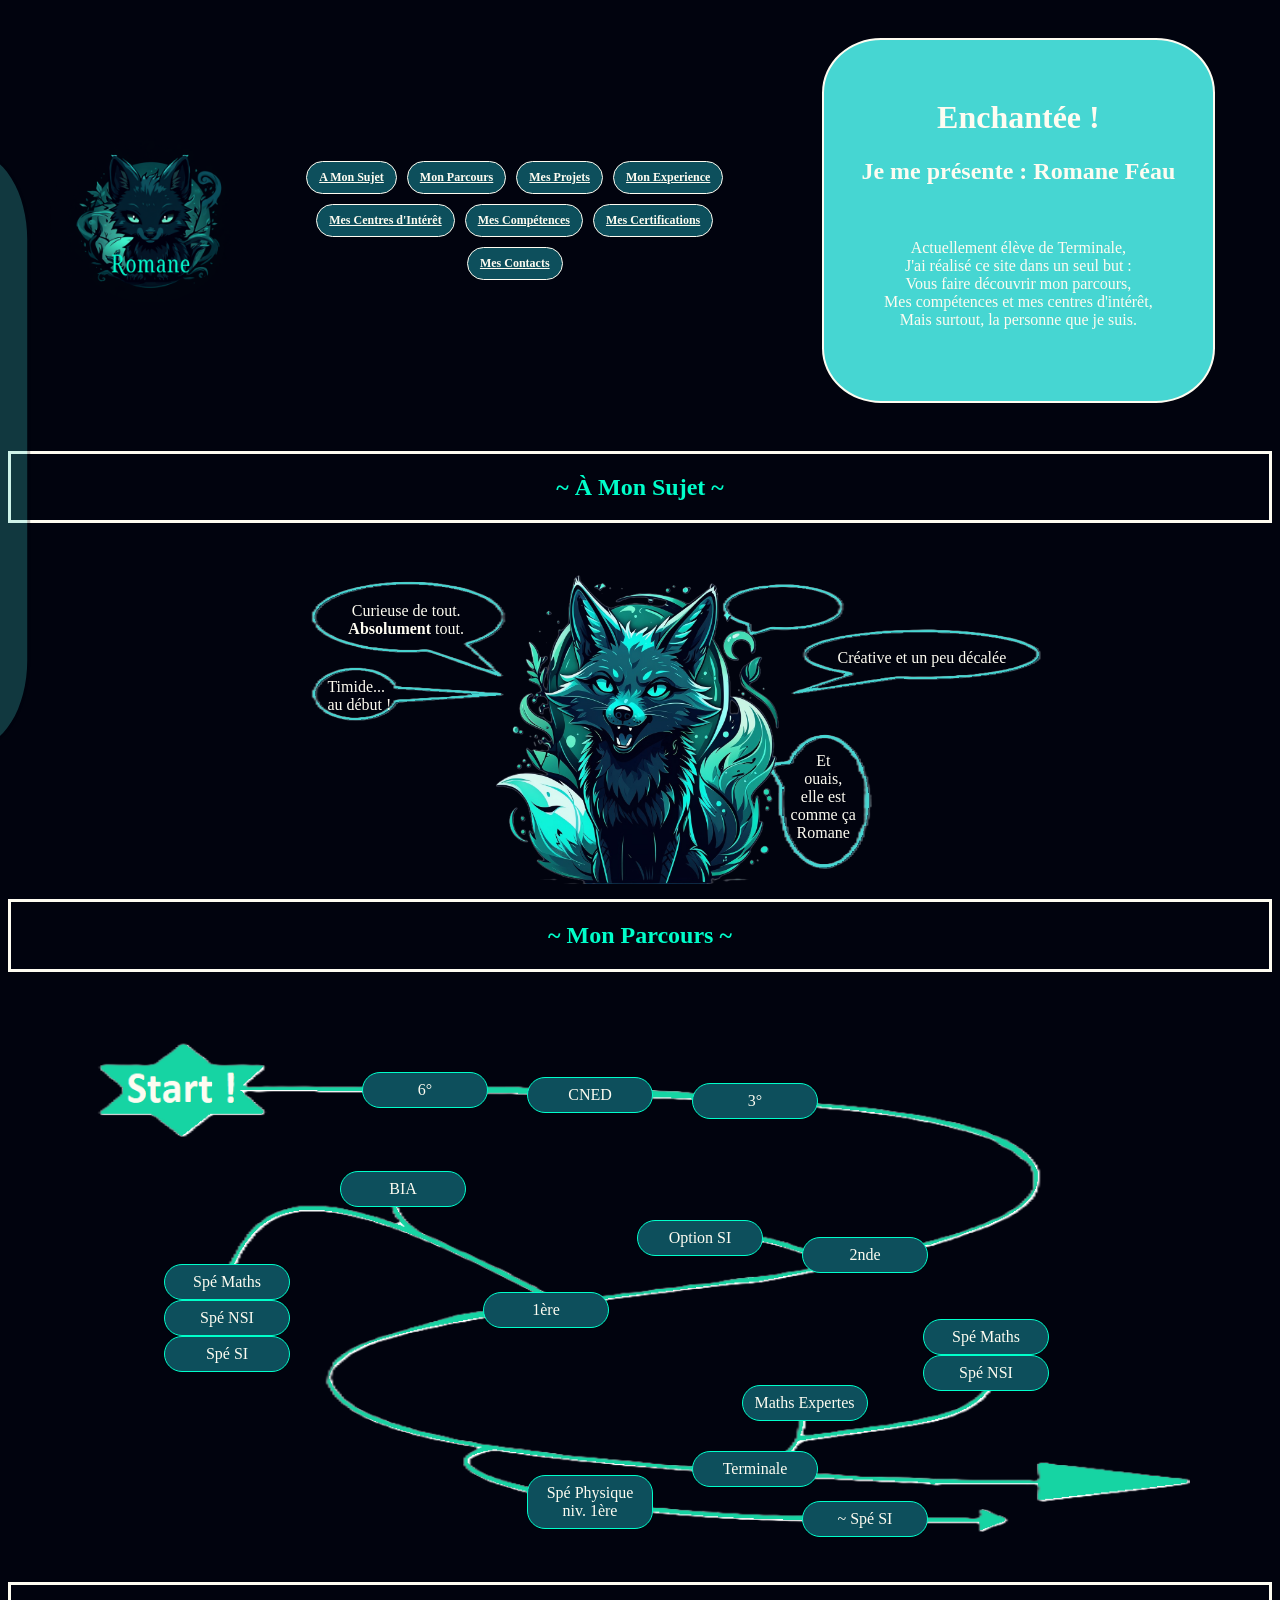
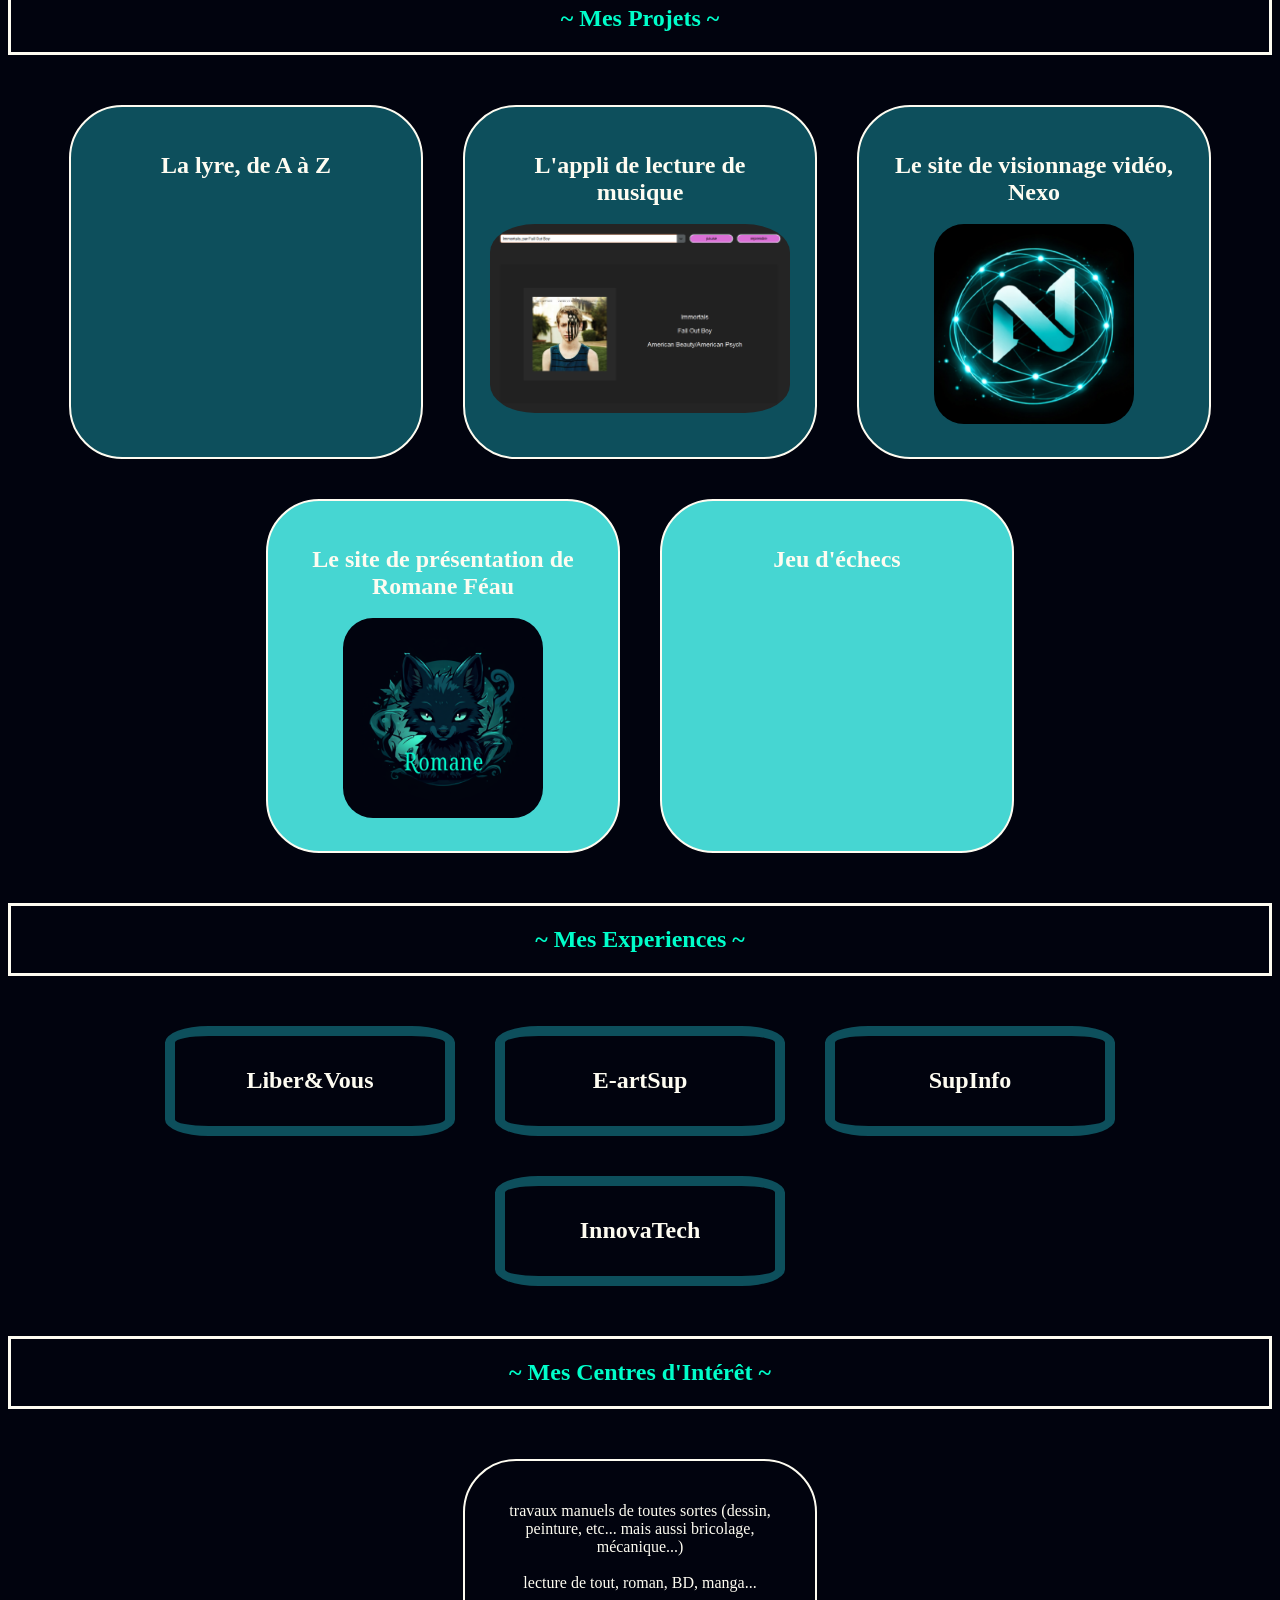
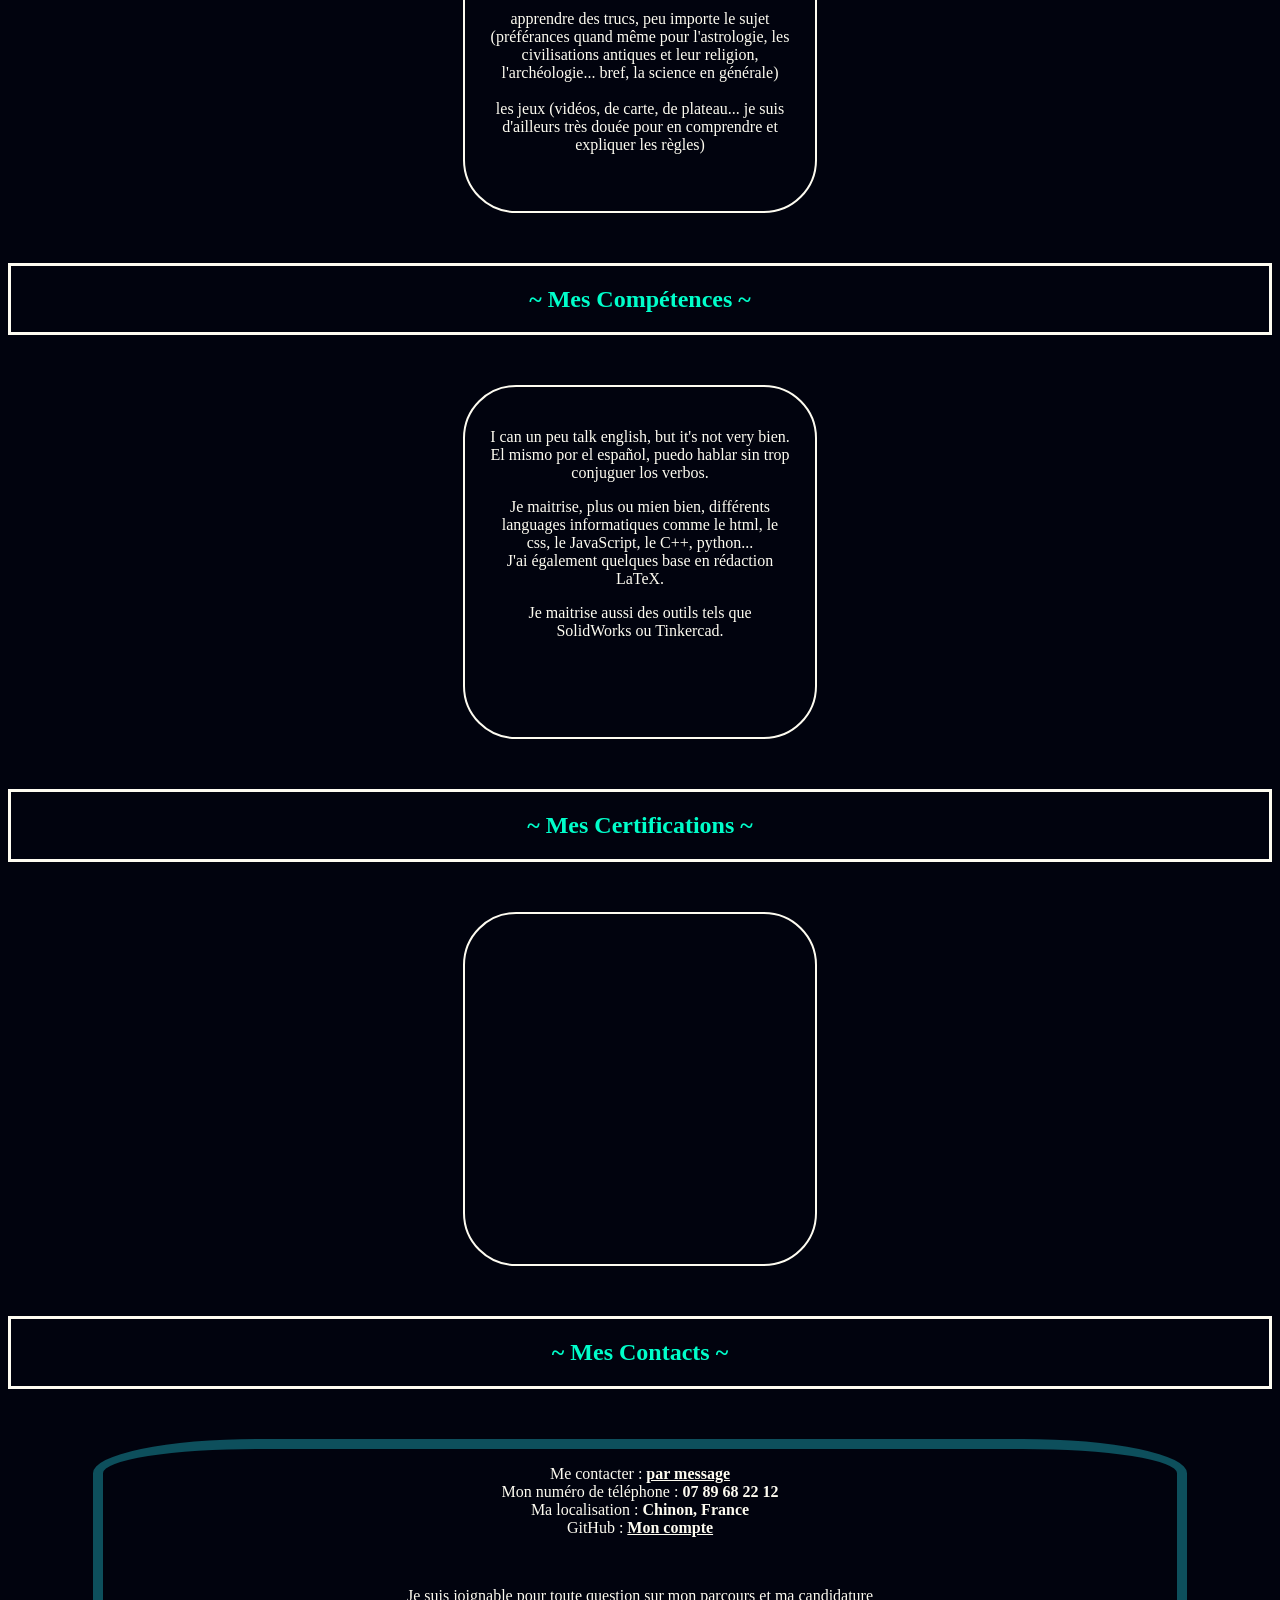
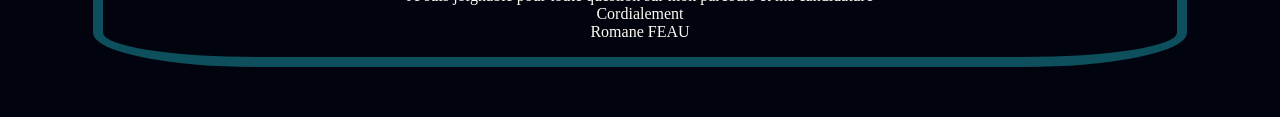
<file: index.html>
<!DOCTYPE html>
<html lang="fr">
    <head>
        <meta charset="UTF-8">
        <meta name="viewport" content="width=device-width,initial-scale=1.0">
        <title>Romane FEAU - Site Officiel</title>
        <link rel="stylesheet" href="style.css">
        <link rel="stylesheet" href="site.css">
        <script src="java.js" defer></script>
        <script> 
        const mode = localStorage.getItem('mode');
        if (mode === 'clair') { 
            document.documentElement.classList.add('clair');
        }</script>

    </head>

    <body id='accueil'>
        <header>
            <div id="menu">
                <img id='logo2' src="image/Logo.png" alt="Logo"
                    style="width: 200px; border-radius: 50%; margin: 15px;">
            <div class="reperes">
                <p class="bouton"><a href="#moi">A Mon Sujet</a></p>
                <p class="bouton"><a href="#parcours">Mon Parcours</a></p>
                <p class="bouton"><a href="#projets">Mes Projets</a></p>
                <p class="bouton"><a href="#experience">Mon Experience</a></p>
                <p class="bouton"><a href="#interets">Mes Centres d'Intérêt</a></p>
                <p class="bouton"><a href="#compétences">Mes Compétences</a></p>
                <p class="bouton"><a href="#certifications">Mes Certifications</a></p>
                <p class="bouton"><a href="#contact">Mes Contacts</a></p>
            </div>
            </div>

            <div id="menu-lateral">
                <button id='change-mode' class="bouton">☀️</button>
                <p class="bouton"><a href="#accueil">Accueil</a></p>
                <img id='logo' src="image/Logo.png" alt="Logo"
                    style="width: 200px; border-radius: 50%; margin: 15px;">
            <div class="reperes-lateral">
                <p class="bouton"><a href="#moi">A Mon Sujet</a></p>
                <p class="bouton"><a href="#parcours">Mon Parcours</a></p>
                <p class="bouton"><a href="#projets">Mes Projets</a></p>
                <p class="bouton"><a href="#experience">Mon Experience</a></p>
                <p class="bouton"><a href="#interets">Mes Centres d'Intérêt</a></p>
                <p class="bouton"><a href="#compétences">Mes Compétences</a></p>            
                <p class="bouton"><a href="#certifications">Mes Certifications</a></p>
                <p class="bouton"><a href="#contact">Mes Contacts</a></p>
            </div>
            </div>

            <div class="header">
                <h1>Enchantée ! </h1>
                <h2>Je me présente : Romane Féau</h2><BR>
                <p>Actuellement élève de Terminale, <BR>
                    J'ai réalisé ce site dans un seul but :<BR>
                    Vous faire découvrir mon parcours, <BR>
                    Mes compétences et mes centres d'intérêt, <BR>
                    Mais surtout, la personne que je suis.</p><BR>
            </div>
        </header>

        <main>
            <BR>
            
            <div id='moi' class="section">
                <h2>~ À Mon Sujet ~</h2>
            </div>
            <div id='mon_sujet' class="content">
                <img id='renard3' src="image/Renard_3.png" alt="Renard"
                    style="width: 350px; margin: 15px;">
                <p id="p1">Curieuse de tout. <BR> <b>Absolument</b> tout.</p>
                <p id="p2">Créative et un peu décalée</p>
                <p id="p3">Timide... <BR> au début ! </p>
                <p id="p4">Et <BR> ouais, <BR> elle est <BR> comme ça <BR> Romane </p>
            </div>


            <div id='parcours' class="section">
                <h2>~ Mon Parcours ~</h2>
            </div>
            <div id='etudes' class="content">
                <p style="top: 15%; left: 30%;">6°</p>
                <p style="top: 16%; left: 45%;">CNED</p>
                <p style="top: 17%; left: 60%;">3°</p>
                <p style="top: 45%; left: 70%;">2nde</p>
                    <p style="top: 42%; left: 55%;">Option SI</p>
                <p style="top: 55%; left: 41%;">1ère</p>
                    <p style="top: 50%; left: 12%;">Spé Maths</p>
                    <p style="top: 56.5%; left: 12%;">Spé NSI</p>
                    <p style="top: 63%; left: 12%;">Spé SI</p>
                    <p style="top: 33%; left: 28%;">BIA</p>
                <p style="top: 93%; left: 70%;">~ Spé SI</p>
                <p style="top: 90%; left: 45%;">Spé Physique niv. 1ère</p>
                <p style="top: 84%; left: 60%;">Terminale</p>
                    <p style="top: 72%; left: 64.5%;">Maths Expertes</p>
                    <p style="top: 60%; left: 81%;">Spé Maths</p>
                    <p style="top: 66.5%; left: 81%;">Spé NSI</p>
            </div>


            <div id='projets' class="section">
                <h2>~ Mes Projets ~</h2>
            </div>
            <div class="content">

                <div id='Lyre' class="box">
                    <h2> La lyre, de A à Z </h2><BR>
                </div>
                <div id="Details_Lyre" class="detail">
                    <h2>La lyre, de A à Z</h2><BR>
                    <p> Projet de SI de première, 
                        il s'agissait de penser puis de modeliser une lyre, ou projecteur motorisé, grâce à une imprimante 3D,
                        pour ensuite réaliser le circuit électrique et la programmation. <BR>
                        De plus, il fallait écrire un rapport conforme au monde professionnel, et faire une présentation du produit.</p>    
                    <p> Durée = 12H <BR>
                        Effectif = 6 personnes <BR>
                        Status = Jamais terminé, pour cause de disfonctionnement de l'imprimante 3D <BR></p>
                    <p> Comme à chaque projet de groupe, je me suis rendu compte de l'importance de la communication et des collègues de travail (à croire que je tombe toujours sur les pires -_-). <BR>
                        J'ai également apprit la difficulté de la mise en commun du travail de chacun ainsi que de la prévention des potentiels imprévus ou prérequis,<BR>
                        et enfin celle d'un rapport sérieux et détaillé et d'une présentation professionnelle.</p>   
                    <p> Avec ce projet, j'ai consolidé mes connaissances en : <BR><BR>
                        modélisation 3D via SolidWorks, <BR>
                        Aduino et C++ via Tinkercad, <BR>
                        rédaction LaTeX via Overleaf. <BR></p>
                    <p> Je n'ai malheureusement pas pu récupérer le peu que nous avions imprimer pour continuer de travailler sur le projet, <BR>
                        mais l'idée d'en refaire un est déjà dans ma tête, et peut-être qu'un jour elle se concrétisera.</p>  
                </div>

                <div id='Musique' class="box">
                    <h2> L'appli de lecture de musique </h2><BR>
                    <img src="image/Musique.png">
                </div>
                <div id="Details_Musique" class="detail">
                    <h2> Lecteur de Musique </h2><BR>
                    <p> Premier projet de NSI en première, 
                        il s'agissait, à l'aide de la bibliothèque CustomTKinter,
                        de faire une interface permettant de lire la musique et d'accéder à ses informations.</p>  
                    <p> Durée = 6H + extras<BR>
                        Effectif = 4 personnes <BR>
                        Status = Terminé, en attente d'améliorations <BR></p> 
                    <p> Ce projet, que  j'ai vraiment pris plaisir à faire, a été une découverte de CustomTKinter, <BR>
                        ainsi que du traitement des métadonnées des fichiers (ici mp4).</p>    
                    <p> Pour le coup, ça a vraiment été un projet centré sur le python, et bien que peu développé ou optimisé car premier grand programme, <BR>
                        il a été très instructif sur différentes bibliothèques : <BR><BR>
                        CustomTKinter, <BR>
                        eyed3, <BR>
                        pygame, <BR>
                        et os.</p>
                </div>

                <div id='Video' class="box">
                    <h2> Le site de visionnage vidéo, Nexo </h2><BR>
                    <img src="image/Nexo.png">
                </div>
                <div id="Details_Video" class="detail">
                    <h2> Le site de visionnage vidéo, Nexo</h2><BR>
                    <p> Second projet de NSI, il s'agissait de designer et programmer un site, avec système de like et de vues, sur lequel des vidéos seraient disponibles.</p>
                    <p> Durée = 12H + extras<BR>
                        Effectif = 4 personnes <BR>
                        Status = Terminé, en attente d'améliorations <BR></p>
                    <p> Avec ce site, j'ai utilisé pour la première fois, avec une collègue, du JavaScript pour une barre de recherche, <BR> 
                        et travaillé le traitement css, avec des transitions et une jolie mise en page.<BR></p>
                    <p> J'ai appris l'importance des docstrings et de la communication avant et pendant la réunification des programmes et fonctions.</p>
                </div>

                <div id='Site' class="box">
                    <h2> Le site de présentation de Romane Féau</h2><BR>
                    <img id="logo3" src="image/Logo.png">
                </div>
                <div id="Details_Site" class="detail">
                    <h2> Site de présentation</h2><BR>
                    <p> Et oui, comment ne pas parler de ce site... sur lequel vous naviguez !</p>
                    <p> Un projet personnel, depuis longtemps dans ma tête, mais qui a mis le temps pour voir le jour.<BR>
                        Encore aujourd'hui, des modifications et ajouts sont effectuées des manière très ponctuelle</p>
                    <p> Pour ce projet, la difficulté à été dans la façon de rassembler toutes les informations de manière à me ressembler, <BR>
                        tout en restant dans la limite du raisonnable '^^. <BR>
                        De plus, j'ai essayé d'utiliser tout ce que je savais afin de montrer mes compétences, mais j'ai finalement plus trouvé ce que je devais retravailler. <BR>
                        Mais ça a été tout aussi bénéfique, finalement.</p>

                </div>

                <div id='Echec' class="box">
                    <h2> Jeu d'échecs </h2><BR>
                </div>
                <div id="Details_Echec" class="detail">
                    <h2> Jeu d'échecs</h2><BR>
                    <p> A l'origine projet de NSI de Terminale consistant à prédire les déplacements possibles des pièces, il a été bien amélioré par moi ensuite. <BR>
                        En plus, réalisé en individuel pour raison de coéquipiaire indisponible, je le considère comme un projet personnel.</p>  
                    <p> Durée = 6H + extras<BR>
                        Effectif = 2 personnes <BR>
                        Status = Terminé, en cours d'amélioration <BR></p>
                    <p> Avec une interface créée par CustomTKinter, des déplacements de pièces sont désormais faisables, bien que la distinction noire/blanche ne se fasse qu'au niveau des déplacements, <BR>
                        et non pas des prises de pièces, pour le moment impossibles. </p>
                    <p> Je travaille actuellement sur cette fonctionnalité, ainsi que sur la retranscription des déplacements effectués, et peut-être une option de minuteur. <BR>
                        Je voudrais également, à terme, mettre en place les différents coups spéciaux, comme le roque, la prise en passant ou la promotion des pions.</p>
                </div>

            </div>


            <div id='experience' class="section">
                <h2>~ Mes Experiences ~</h2>
            </div>
            <div class="content">

                <div class="menu">
                    <div class="box2">
                        <h2> Liber&Vous</h2> 
                    </div>
                    <div class="deroulant">
                        <p> Stage d'observation de 3ème <BR>
                            la librairie Liber&Vous</p>
                        <p> </p>
                    </div>   
                </div>

                <div class="menu">
                    <div class="box2">
                        <h2> E-artSup</h2>    
                    </div>
                    <div class="deroulant">
                        <p> Stage de 2nde <BR>
                            l'école de jeu vidéo E-artSup</p>
                    </div> 
                </div>

                <div class="menu">
                    <div class="box2">
                        <h2> SupInfo</h2> 
                    </div>
                    <div class="deroulant">
                        <p> Stage de 2nde <BR>
                            l'école d'informatique SupInfo</p>
                    </div>   
                </div>

                <div class="menu">
                    <div class="box2">
                        <h2> InnovaTech</h2> 
                    </div>
                    <div class="deroulant">
                        <p> Challenge InnovaTech <BR>
                            Elles bougent </p>
                    </div>   
                </div>
            </div>


            <div id='interets' class="section">
                <h2>~ Mes Centres d'Intérêt ~</h2>
            </div>
            <div class="content">
                <div class="box3">
                    <p>travaux manuels de toutes sortes (dessin, peinture, etc... mais aussi bricolage, mécanique...)<br> <br>
                        lecture de tout, roman, BD, manga... <br> <br>
                        apprendre des trucs, peu importe le sujet (préférances quand même pour l'astrologie, les civilisations antiques et leur religion, l'archéologie... bref, la science en générale)<br><br>
                        les jeux (vidéos, de carte, de plateau... je suis d'ailleurs très douée pour en comprendre et expliquer les règles)</p>
                </div>
            </div>


            <div id='compétences' class="section">
                <h2>~ Mes Compétences ~</h2>
            </div>
            <div class="content">
                <div class="box3">
                    <p> I can un peu talk english, but it's not very bien. El mismo por el español, puedo hablar sin trop conjuguer los verbos.</p>
                    <p> Je maitrise, plus ou mien bien, différents languages informatiques comme le html, le css, le JavaScript, le C++, python...<br>
                        J'ai également quelques base en rédaction LaTeX.</p>
                    <p> Je maitrise aussi des outils tels que SolidWorks ou Tinkercad.</p>
                </div>
            </div>            


             <div id='certifications' class="section">
                <h2>~ Mes Certifications ~</h2>
            </div>
            <div class="content">
                <div class="box3">
                </div>
            </div>


            <div id='contact' class="section">
                <h2>~ Mes Contacts ~</h2>
            </div>
            <div class="content">
                <div class="box4">
                    <p> Me contacter : <a href="mailto:romadart1@gmail.com"> <b>par message </b></a> <BR>
                        Mon numéro de téléphone : <b>07 89 68 22 12</b> <BR>
                        Ma localisation : <b>Chinon, France</b> <BR>
                        GitHub : <a href="https://github.com/romane-code"><b>Mon compte</b></a></p>
                    <BR>
                    <p>Je suis joignable pour toute question sur mon parcours et ma candidature <BR>
                        Cordialement <BR>
                        Romane FEAU</p>
                    
                </div>
            </div>
        </main>

        <div id="overlay">
            <p id="overlay-text"></p>    
        </div>


        
    </body>
</html>
</file>
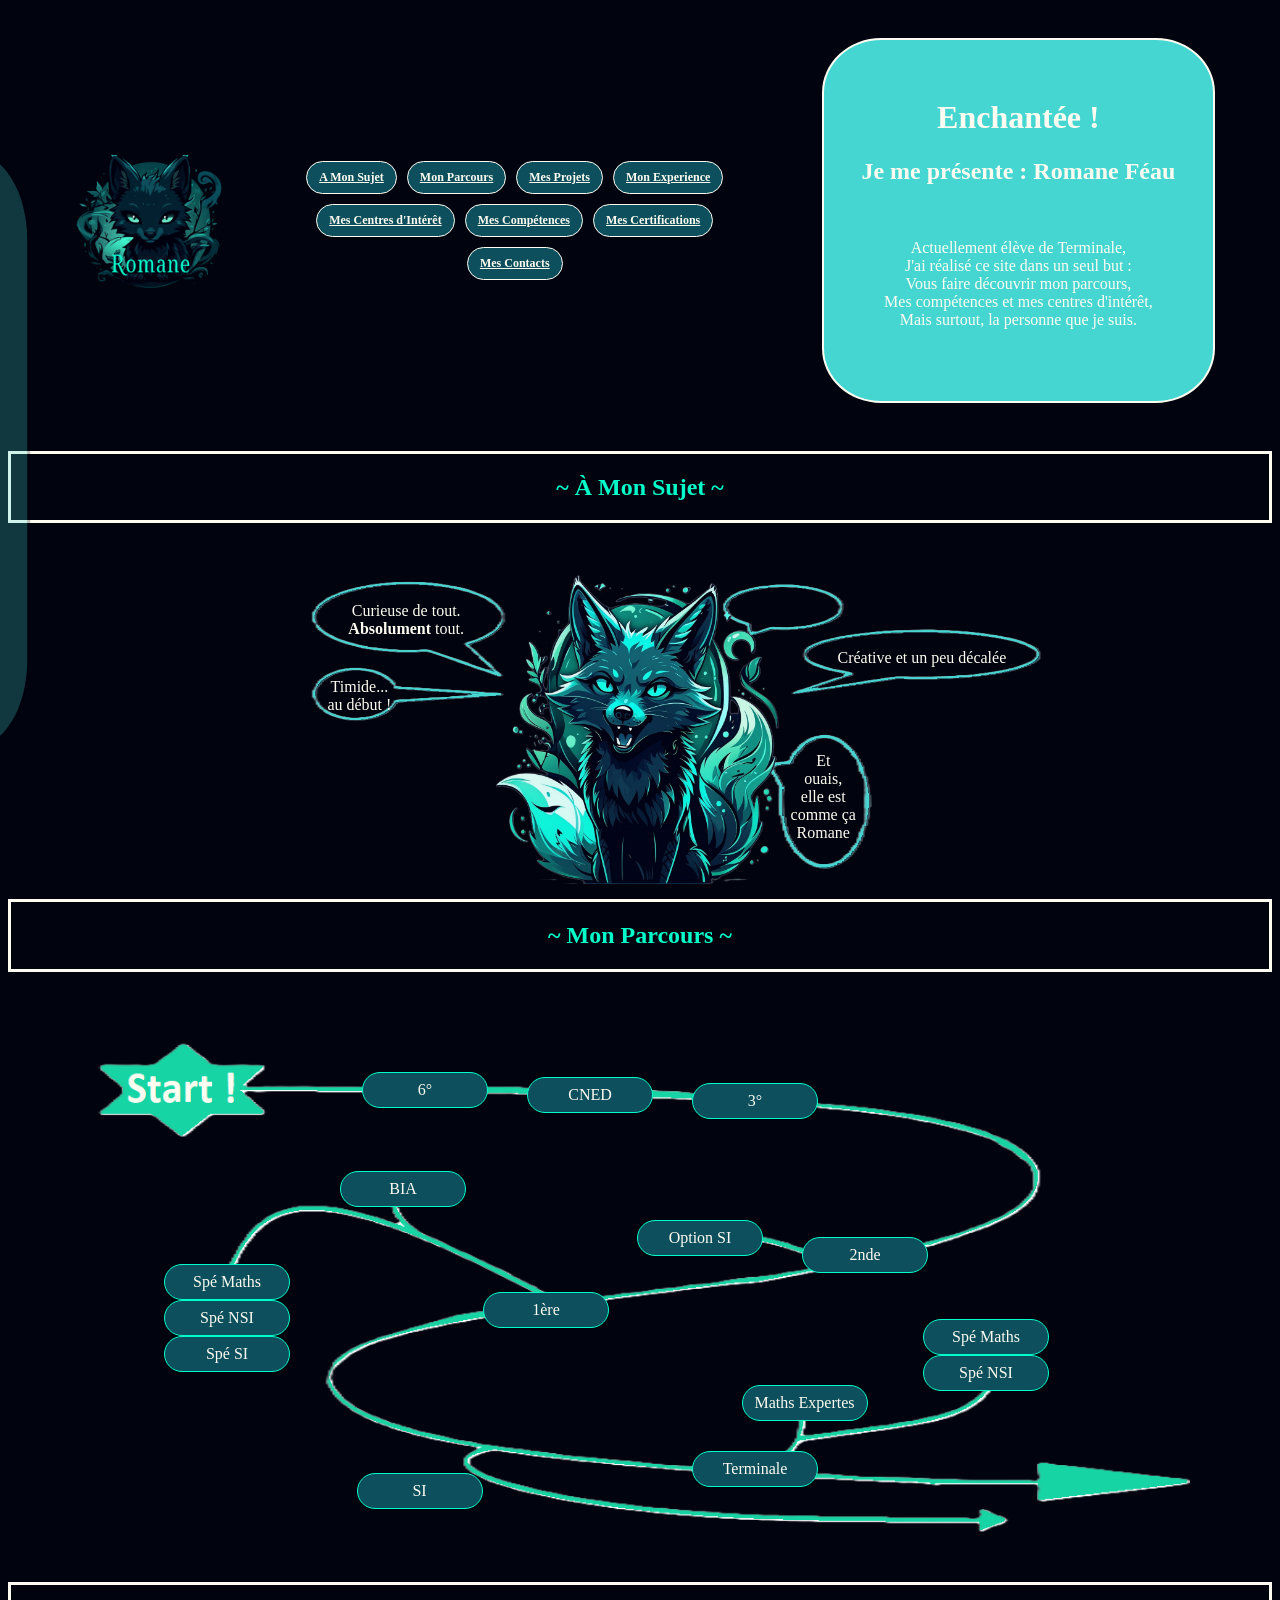
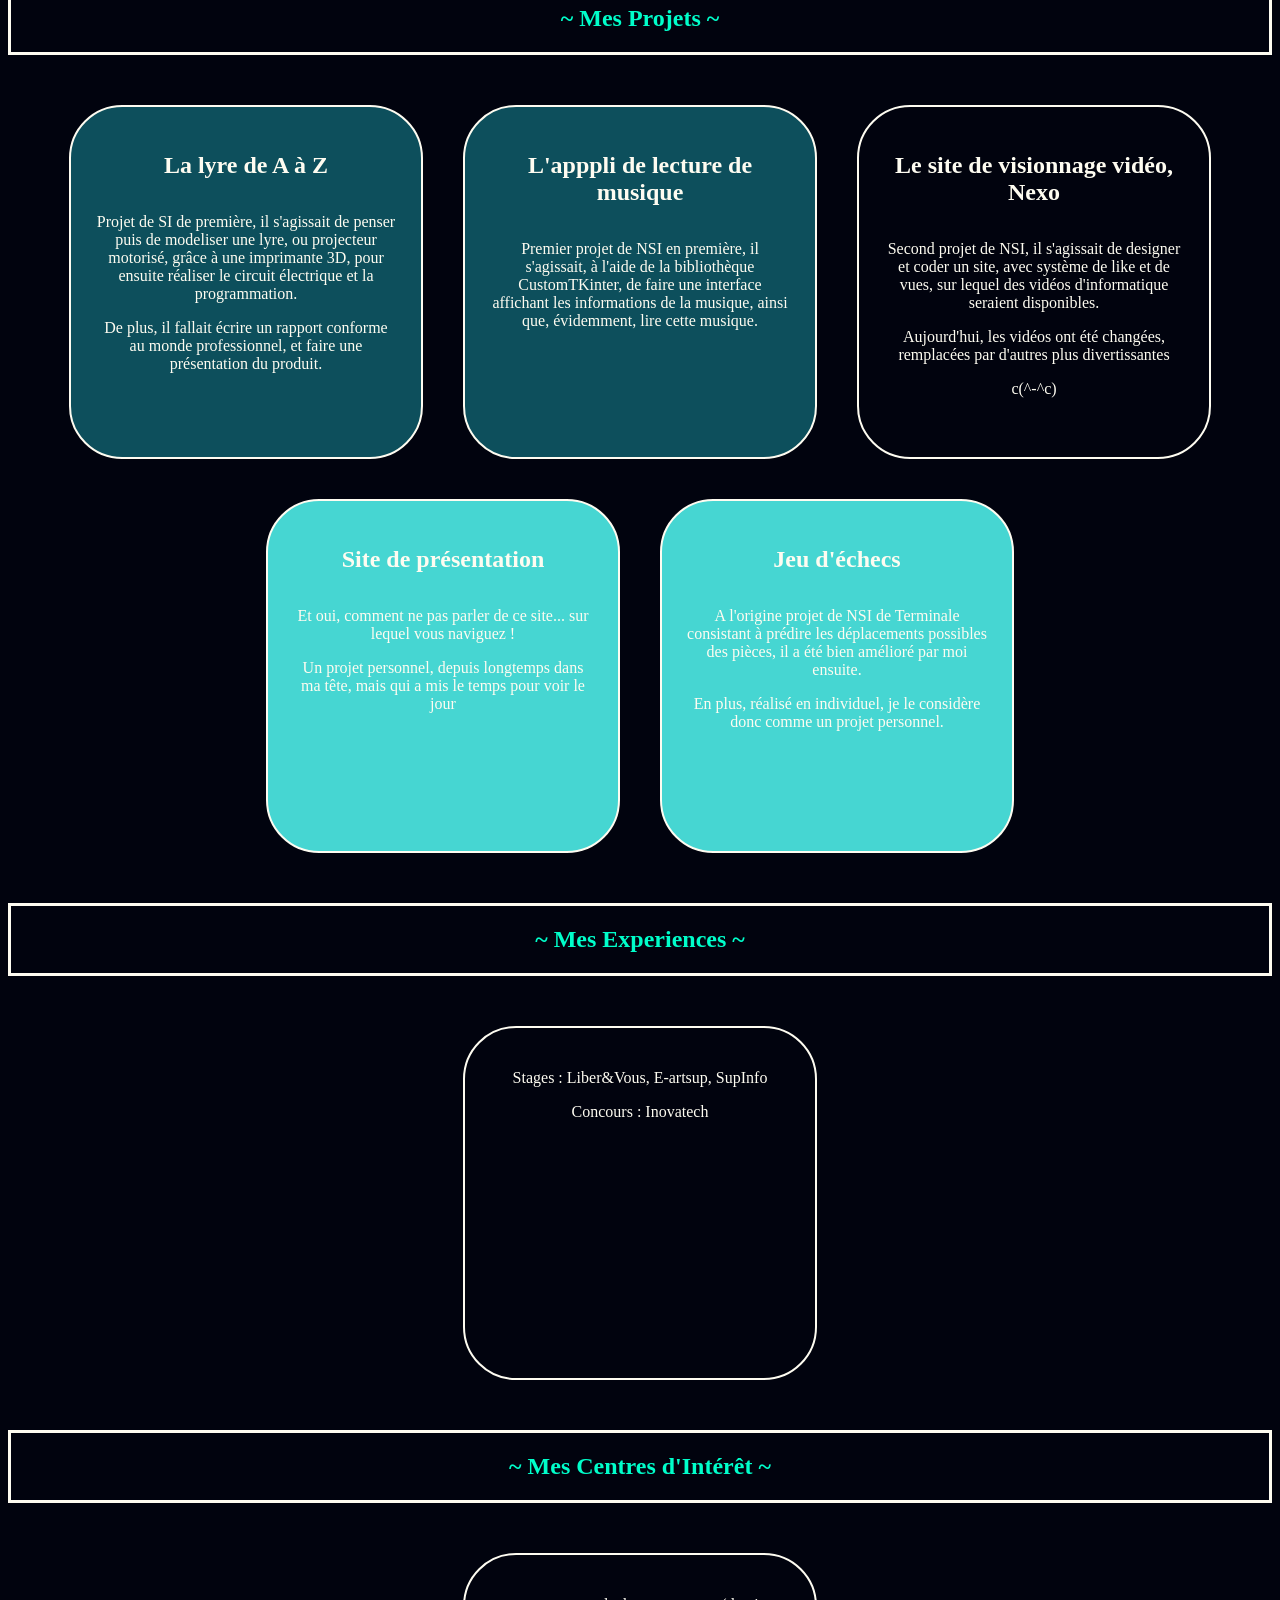
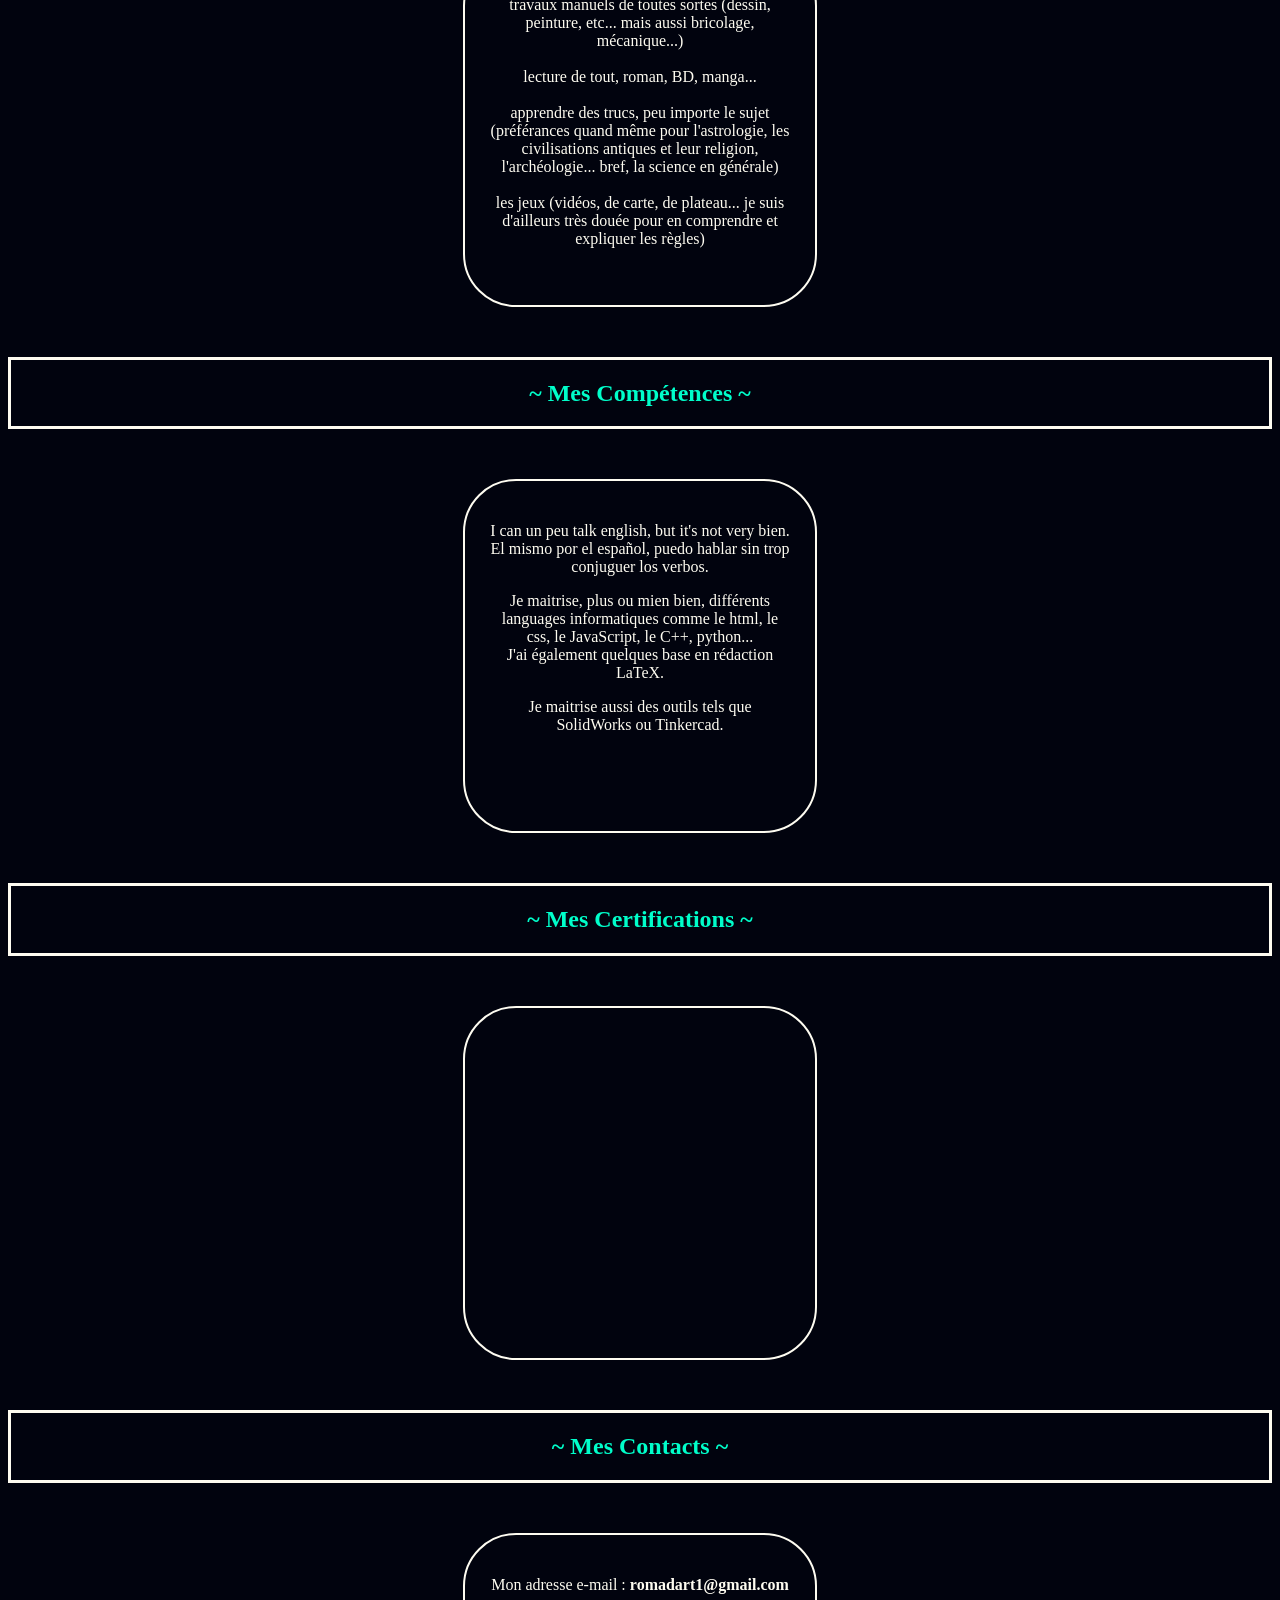
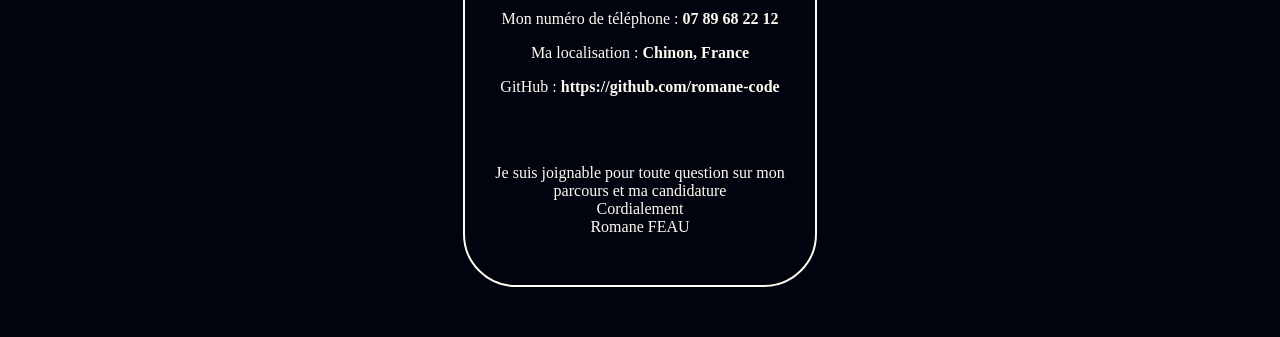
<file: site.html>
<!DOCTYPE html>
<html lang="fr">
    <head>
        <meta charset="UTF-8">
        <meta name="viewport" content="width=device-width,initial-scale=1.0">
        <title>Romane FEAU - Site Officiel</title>
        <link rel="stylesheet" href="style.css">
        <link rel="stylesheet" href="site.css">
        <script src="java.js" defer></script>
        <script> 
        const mode = localStorage.getItem('mode');
        if (mode === 'clair') { 
            document.documentElement.classList.add('clair');
        }</script>

    </head>

    <body id='accueil'>
        <header>
            <div id="menu">
                <img id='logo2' src="image/Logo.png" alt="Logo"
                    style="width: 200px; border-radius: 50%; margin: 15px;">
            <div class="reperes">
                <p class="bouton"><a href="#moi">A Mon Sujet</a></p>
                <p class="bouton"><a href="#parcours">Mon Parcours</a></p>
                <p class="bouton"><a href="#projets">Mes Projets</a></p>
                <p class="bouton"><a href="#experience">Mon Experience</a></p>
                <p class="bouton"><a href="#interets">Mes Centres d'Intérêt</a></p>
                <p class="bouton"><a href="#compétences">Mes Compétences</a></p>
                <p class="bouton"><a href="#certifications">Mes Certifications</a></p>
                <p class="bouton"><a href="#contact">Mes Contacts</a></p>
            </div>
            </div>

            <div id="menu-lateral">
                <button id='change-mode' class="bouton">☀️</button>
                <p class="bouton"><a href="#accueil">Accueil</a></p>
                <img id='logo' src="image/Logo.png" alt="Logo"
                    style="width: 200px; border-radius: 50%; margin: 15px;">
            <div class="reperes-lateral">
                <p class="bouton"><a href="#moi">A Mon Sujet</a></p>
                <p class="bouton"><a href="#parcours">Mon Parcours</a></p>
                <p class="bouton"><a href="#projets">Mes Projets</a></p>
                <p class="bouton"><a href="#experience">Mon Experience</a></p>
                <p class="bouton"><a href="#interets">Mes Centres d'Intérêt</a></p>
                <p class="bouton"><a href="#compétences">Mes Compétences</a></p>            
                <p class="bouton"><a href="#certifications">Mes Certifications</a></p>
                <p class="bouton"><a href="#contact">Mes Contacts</a></p>
            </div>
            </div>

            <div class="header">
                <h1>Enchantée ! </h1>
                <h2>Je me présente : Romane Féau</h2><BR>
                <p>Actuellement élève de Terminale, <BR>
                    J'ai réalisé ce site dans un seul but :<BR>
                    Vous faire découvrir mon parcours, <BR>
                    Mes compétences et mes centres d'intérêt, <BR>
                    Mais surtout, la personne que je suis.</p><BR>
            </div>
        </header>

        <main>
            <BR>
            
            <div id='moi' class="section">
                <h2>~ À Mon Sujet ~</h2>
            </div>
            <div id='mon_sujet' class="content">
                <img id='renard3' src="image/Renard_3.png" alt="Renard"
                    style="width: 350px; margin: 15px;">
                <p style="top: 16%; left: 31.5%; text-align: center;">Curieuse de tout. <BR> <b>Absolument</b> tout.</p>
                <p style="top: 27.9%; left: 72.3%;">Créative et un peu décalée</p>
                <p style="top: 40%; left: 27.8%; text-align: center;">Timide... <BR> au début ! </p>
                <p style="top: 72%; left: 64.5%; text-align: center;">Et <BR> ouais, <BR> elle est <BR> comme ça <BR> Romane </p>
            </div>


            <div id='parcours' class="section">
                <h2>~ Mon Parcours ~</h2>
            </div>
            <div id='etudes' class="content">
                <p style="top: 15%; left: 30%;">6°</p>
                <p style="top: 16%; left: 45%;">CNED</p>
                <p style="top: 17%; left: 60%;">3°</p>
                <p style="top: 45%; left: 70%;">2nde</p>
                    <p style="top: 42%; left: 55%;">Option SI</p>
                <p style="top: 55%; left: 41%;">1ère</p>
                    <p style="top: 50%; left: 12%;">Spé Maths</p>
                    <p style="top: 56.5%; left: 12%;">Spé NSI</p>
                    <p style="top: 63%; left: 12%;">Spé SI</p>
                    <p style="top: 33%; left: 28%;">BIA</p>
                <p style="top: 88%; left: 29.5%;">SI</p>
                <p style="top: 84%; left: 60%;">Terminale</p>
                    <p style="top: 72%; left: 64.5%;">Maths Expertes</p>
                    <p style="top: 60%; left: 81%;">Spé Maths</p>
                    <p style="top: 66.5%; left: 81%;">Spé NSI</p>
            </div>


            <div id='projets' class="section">
                <h2>~ Mes Projets ~</h2>
            </div>
            <div class="content">
                <div class="zoomable">
                <div id='Lyre' class="box">
                    <h2> La lyre de A à Z </h2><BR>
                    <p> Projet de SI de première, 
                        il s'agissait de penser puis de modeliser une lyre, ou projecteur motorisé, grâce à une imprimante 3D,
                        pour ensuite réaliser le circuit électrique et la programmation.</p>
                    <p> De plus, il fallait écrire un rapport conforme au monde professionnel, et faire une présentation du produit.</p>    
                </div></div>


                <div class="zoomable">
                <div id='Musique' class="box">
                    <h2> L'apppli de lecture de musique </h2><BR>
                    <p> Premier projet de NSI en première, 
                        il s'agissait, à l'aide de la bibliothèque CustomTKinter,
                        de faire une interface affichant les informations de la musique, 
                        ainsi que, évidemment, lire cette musique.</p>  
                </div></div>

                <div class="zoomable">
                <div id='Vidéo' class="box">
                    <h2> Le site de visionnage vidéo, Nexo </h2><BR>
                    <p> Second projet de NSI, 
                        il s'agissait de designer et coder un site, 
                        avec système de like et de vues,
                        sur lequel des vidéos d'informatique seraient disponibles.</p>
                    <p> Aujourd'hui, les vidéos ont été changées, remplacées par d'autres plus divertissantes</p> 
                    <p> c(^-^c) </p> 
                </div></div>

                <div class="zoomable">
                <div id='Site' class="box">
                    <h2> Site de présentation </h2><BR>
                    <p> Et oui, comment ne pas parler de ce site... sur lequel vous naviguez !</p>
                    <p> Un projet personnel, depuis longtemps dans ma tête, mais qui a mis le temps pour voir le jour</p>  
                </div></div>

                <div class="zoomable">
                <div id='Echec' class="box">
                    <h2> Jeu d'échecs </h2><BR>
                    <p> A l'origine projet de NSI de Terminale consistant à prédire les déplacements possibles des pièces, il a été bien amélioré par moi ensuite.</p>
                    <p> En plus, réalisé en individuel, je le considère donc comme un projet personnel.</p>  
                </div></div>

            </div>


            <div id='experience' class="section">
                <h2>~ Mes Experiences ~</h2>
            </div>
            <div class="content">
                <div class="box">
                    <p>Stages : Liber&Vous, E-artsup, SupInfo</p>
                    <p>Concours : Inovatech</p>
                </div>
            </div>


            <div id='interets' class="section">
                <h2>~ Mes Centres d'Intérêt ~</h2>
            </div>
            <div class="content">
                <div class="box">
                    <p>travaux manuels de toutes sortes (dessin, peinture, etc... mais aussi bricolage, mécanique...)<br> <br>
                        lecture de tout, roman, BD, manga... <br> <br>
                        apprendre des trucs, peu importe le sujet (préférances quand même pour l'astrologie, les civilisations antiques et leur religion, l'archéologie... bref, la science en générale)<br><br>
                        les jeux (vidéos, de carte, de plateau... je suis d'ailleurs très douée pour en comprendre et expliquer les règles)</p>
                </div>
            </div>


            <div id='compétences' class="section">
                <h2>~ Mes Compétences ~</h2>
            </div>
            <div class="content">
                <div class="box">
                    <p> I can un peu talk english, but it's not very bien. El mismo por el español, puedo hablar sin trop conjuguer los verbos.</p>
                    <p> Je maitrise, plus ou mien bien, différents languages informatiques comme le html, le css, le JavaScript, le C++, python...<br>
                        J'ai également quelques base en rédaction LaTeX.</p>
                    <p> Je maitrise aussi des outils tels que SolidWorks ou Tinkercad.</p>
                </div>
            </div>            


             <div id='certifications' class="section">
                <h2>~ Mes Certifications ~</h2>
            </div>
            <div class="content">
                <div class="box">
                </div>
            </div>


            <div id='contact' class="section">
                <h2>~ Mes Contacts ~</h2>
            </div>
            <div class="content">
                <div class="box">
                    <p>Mon adresse e-mail : <b>romadart1@gmail.com</b></p>
                    <p>Mon numéro de téléphone : <b>07 89 68 22 12</b></p>
                    <p>Ma localisation : <b>Chinon, France</b></p>
                    <p>GitHub : <b>https://github.com/romane-code</b></p>
                    <BR><BR>
                    <p>Je suis joignable pour toute question sur mon parcours et ma candidature <BR>
                        Cordialement <BR>
                        Romane FEAU</p>
                    
                </div>
            </div>
        </main>

        <div id="overlay"></div>

        <div id="Details_Lyre" class="detail">
            <h2> La lyre, de A à Z</h2><BR>
            <p> Projet de 12H réalisé en groupe de 6</p>
            <p> Il ne fut malheureusement jamais terminé, pour cause d'imprimante 3D hors service</p>
                    
        </div>
    </body>
</html>
</file>
<file: style.css>
.clair {
    --bg-color: #fefcf1;
    --text-color: #01030e;
    --color-1: #f1afa2;
    --color-2: #b9272e;
    --color-3: #ff0135;
    --img-1 : url(image/Mon_sujet_inverse.png);
    --img-2 : url(image/Parcours_3_inverse.png);
}
body {
    --bg-color: #01030e;
    --text-color: #fefcf1;  
    --color-1: rgb(13, 79, 92);
    --color-2: rgb(70, 214, 210);
    --color-3: #00feca;
    --img-1 : url(image/Mon_sujet.png);
    --img-2 : url(image/Parcours_3.png);
}



html {
    scroll-behavior: smooth;
}
body {
    background-color: var(--bg-color);
    color: var(--text-color);
    transition: 0.5s;
}
a {
    color: var(--text-color);
    transition: 0.5s;
}



#logo, #logo2, #logo3, #renard3 {
    opacity: 1;
    transition: opacity 0.5s ease;
}
#logo.fade, #logo2.fade, #logo3.fade, #renard3.fade {
    opacity: 0;
}



header {
    display: flex;
    justify-content: space-evenly;
    align-items: center;
    flex-wrap: wrap;
}
.header{
    text-align: center; 
    background-color:var(--color-2);
    border: 2px solid var(--text-color);
    border-radius: 15%;
    padding: 3%;
    margin: 30px;
    transition: 0.5s;
}



.bouton {
  color: var(--bg-color);
  background-color: var(--color-1);
  transition: all 1s ease-out;
  border: 1px solid var(--text-color);
  border-radius: 18px;
  padding: 8px 12px;
  margin: 5px;
  text-align: center;
  font: bold 12px Verdana;
}
.bouton:hover {
    transform: scale(1.1);
    cursor: pointer;
}



#menu{
    display: flex;
    justify-content: center;
    align-items: center;
    flex-wrap: wrap;
}
.reperes {
    width: 500px;
    display: flex;
    justify-content: center;
    flex-wrap: wrap;
}

#menu-lateral {
    background-color: var(--color-2);
    border-radius: 15%;
    border: 3px solid var(--bg-color);
    padding: 3%;

    position: fixed;
    top: 50%;
    left: 30px;
    width: 300px;
    transform: translate(-100%, -50%);
    transition: 0.5s;

    display: flex;
    align-items: center;
    justify-content: center;
    flex-wrap: wrap;
    flex-direction: column;
    gap: 10px;
    opacity: 0.25;
    z-index: 3;
}
#menu-lateral:hover {
    left: -50px;
    opacity: 1;
    transition: 0.5s;
    transform: translate(0, -50%);
    z-index: 3;
}
.reperes-lateral {
    width: 300px;
    display: flex;
    justify-content: center;
    flex-wrap: wrap;
    z-index: 3;
}




@media screen and (max-width: 768px) {
    body{
        --img-1 : url(image/Mon_sujet_tel.png);
    }
    .reperes{
        max-width: 450px;
        width: auto;
    }
    #menu-lateral:hover {
        left: -30px;
    }
}
</file>
<file: site.css>
.content {
    display: flex;
    justify-content: center;
    margin-bottom: 30px;
    margin: 0 auto 30px;
    flex-wrap: wrap;
}



.box, .box2, .box3, .box4 {
    border-radius: 15%;
    margin: 20px;
	float: left;
    text-align: center;
    transition: transform 0.5s ease;
}
.box, .box3 {
    border: 2px solid var(--text-color);
    padding: 25px;
    width: 300px;
    height: 300px;
}
.box2 {
    position: relative;
    z-index: 2;
    border: 10px solid var(--color-1);
    padding: 10px;
    width: 250px;
    height: 70px;
    display: flex;
    align-items: center;
    justify-content: center;
}
.box4 {
    border: 10px solid var(--color-1);
    width: 85%;
}
.box:hover {
    transform: scale(1.2);
    cursor: pointer;
}
.box2:hover{
    cursor: pointer;
    background-color: var(--color-1);
    transform: scale(1.2);
    z-index: 4;
}
.box img {
    max-width: 300px;
    max-height: 200px;
    border-radius: 15%;
}
.box h2 {
    margin-bottom: 0%;
}


.deroulant {
    z-index: 1;
    position: absolute;
    top: 100px;
    left: 40px;

    border: 5px solid var(--text-color);
    border-radius: 15%;
    background-color: var(--color-2);
    padding-top: 25px;
    opacity: 0;  
    width: 240px; 

    text-align: center;

    transform: translateY(-80%);
    transition: opacity 1s ease, transform 1s ease;
}
.box2:hover ~ .deroulant{
    transform: translateY(80%);
    transition: opacity 1s ease, transform 1s ease;
    opacity: 1;
    z-index: 3;
}
.menu {
    padding: 0%;
    position: relative;
}
.menu:hover .deroulant{
    transform: translateY(0);
}




.section{
    border: 3px solid var(--text-color);
    color: var(--color-3);
    text-align: center;
    margin-bottom: 30px;
    transition: 0.5s;
}



#mon_sujet {
    position: relative;
    min-height: 250px;
    width: 100%;
    aspect-ratio: 4/1;
  
    background-image: var(--img-1);
    background-size: contain;
    background-position: center;
    background-repeat: no-repeat;
    transition: background-image 0.5s ease-in-out;
    opacity: 1;
}
#mon_sujet img{
    position: absolute;
    transform: translate(-50%, -50%);

    top: 50%;
    left: 49%;
    height: 100%;
    min-width: 250px;
    object-fit: contain;
}
#mon_sujet p{
    position: absolute;
    transform: translate(-50%, -50%);
}
#p1 {
    top: 16%; 
    left: 31.5%; 
    text-align: center;
}
#p2 {
    top: 27.9%; 
    left: 72.3%;
    text-align: center;
}
#p3 {
    top: 40%; 
    left: 27.8%;
}
#p4 {
    top: 72%; 
    left: 64.5%; 
    text-align: center;
}



#etudes{
    position: relative;
    width: 100%;
    max-width: 1100px;
    aspect-ratio: 2/1;
  
    background-image: var(--img-2);
    background-size: contain;
    background-position: center;
    background-repeat: no-repeat;
    transition: background-image 0.5s ease-in-out;
    opacity: 1;
}
#etudes p{
    position: absolute;
    transform: translate(-50%, -50%);

    height: max-content;
    width: 100px;
    background-color: var(--color-1);
    border: 1px solid var(--color-3);
    border-radius: 18px;
    padding: 8px 12px;
    margin: 5px;
    text-align: center;
    transition: all 1s ease-out;
}
#etudes p:hover {
    z-index: 1;
}



#Lyre, #Musique, #Video {
    background-color: var(--color-1);
}
#Site, #Echec {
    background-color: var(--color-2);
}



#overlay {
    position: fixed;
    inset: 0;
    background: rgba(0,0,0,0.9);
    opacity: 0;
    pointer-events: none;
    transition: opacity 0.3s;
    z-index: 999;
    
    display: flex;
    align-items: center;
    justify-content: center;
}
#overlay.visible {
    opacity: 1;
    pointer-events: auto;
}
#overlay-text {
    color: #fefcf1;
    text-align: center;
}
.detail {
    opacity: 0;
    z-index: -1;
    position: fixed;

    text-align: center;
}









@media screen and (max-width: 768px) {
    #mon_sujet {
        min-height: 500px;
    }
    #mon_sujet img{
        transform: translate(-50%, 0%);
        top: 12%;
    }
    #p1 {
        top : 17%;
        left: 48%;
    }
    #p2 {
        width: 50px;
        top: 25%;
        left: 19%;
    }
    #p3 {
        top: 50%;
        left: 16%;
    }
    #p4 {
        top: 15%;
        left: 80%;
    }

}
</file>
